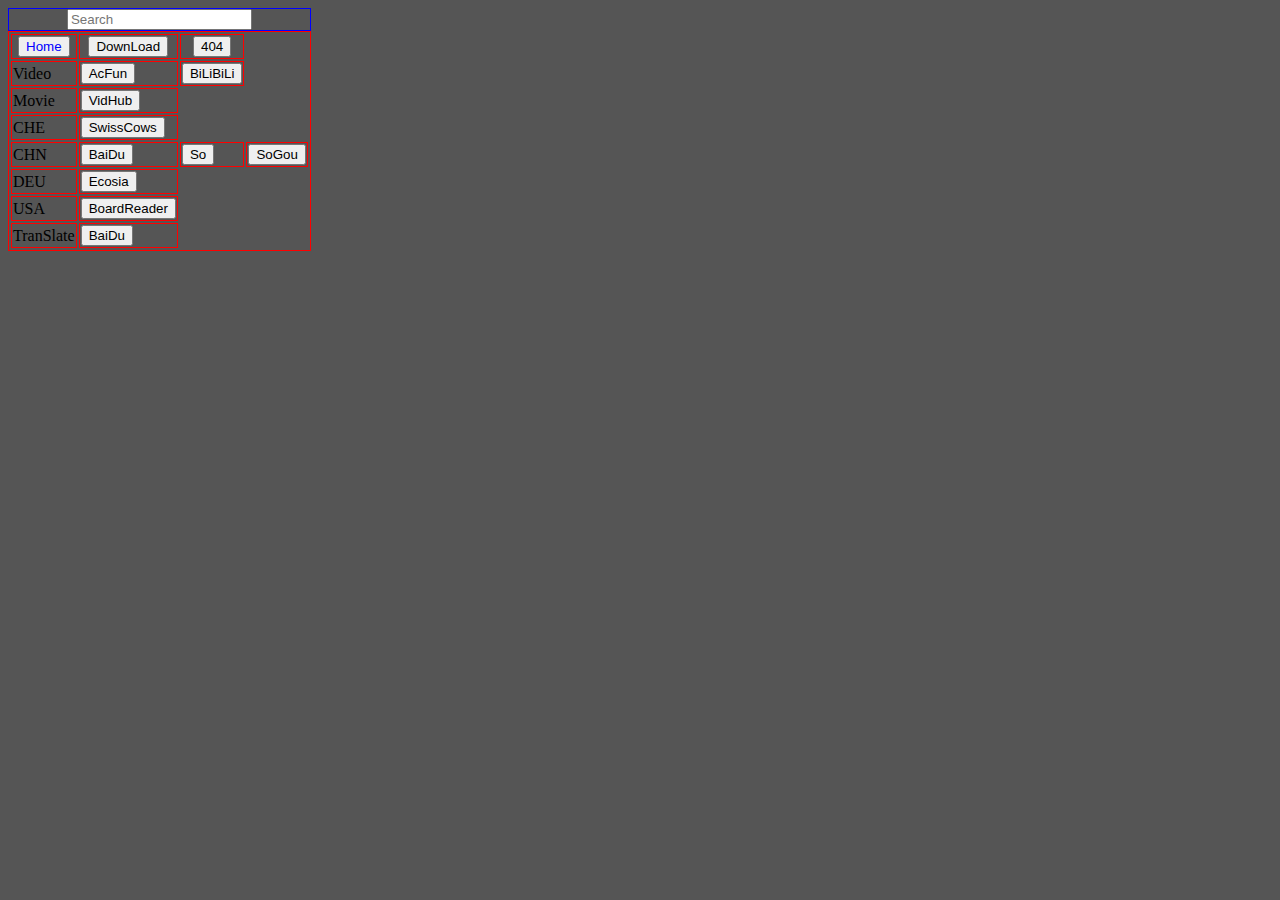
<file: index.html>
<!--
    HyperText Markup Language
<head>
    <meta charset="UTF-8">
    <meta name="viewport" content="width=device-width, initial-scale=1.0">
    <title>
        Title
    </title>
    <link rel="stylesheet" href="css/main.css" type="text/css">
    <script src="js/script.js"></script>
</head>
-->

<!--
    index.html
-->

<!--
    Go
-->

<!DOCTYPE html>

<html>

<head>
    <meta charset="UTF-8">
    <meta name="viewport" content="width=device-width, initial-scale=1.0">
    <title>
        Earth Online
    </title>
    <link rel="stylesheet" href="css/main.css" type="text/css">
    <script src="js/search.js"></script>
</head>

<body>

    <table>

        <caption>
            <input type="text" id="search_input" placeholder="Search">
        </caption>

        <thead>
            <tr>
                <th>
                    <button style="color: blue;" onclick="window.open('/','_self')">
                        Home
                    </button>
                </th>
                <th>
                    <button onclick="window.open('/download','_self')">
                        DownLoad
                    </button>
                </th>
                <th>
                    <button onclick="window.open('/404','_self')">
                        404
                    </button>
                </th>
            </tr>
        </thead>

        <tbody>

            <tr>
                <td>
                    Video
                </td>
                <td>
                    <button onclick="window.open('//www.acfun.cn/search?keyword='+document.getElementById('search_input').value)">
                        AcFun
                    </button>
                </td>
                <td>
                    <button onclick="window.open('//search.bilibili.com/all?keyword='+document.getElementById('search_input').value)">
                        BiLiBiLi
                    </button>
                </td>
            </tr>

            <tr>
                <td>
                    Movie
                </td>
                <td>
                    <button onclick="window.open('//vidhub.tv/vodsearch/-------------.html?wd='+document.getElementById('search_input').value)">
                        VidHub
                    </button>
                </td>
            </tr>

            <tr>
                <td>
                    CHE
                </td>
                <td>
                    <button onclick="window.open('//swisscows.com/en/web?query='+document.getElementById('search_input').value)">
                        SwissCows
                    </button>
                </td>
            </tr>

            <tr>
                <td>
                    CHN
                </td>
                <td>
                    <button onclick="window.open('//baidu.com/s?w='+document.getElementById('search_input').value)">
                        BaiDu
                    </button>
                </td>
                <td>
                    <button onclick="window.open('//so.com/s?q='+document.getElementById('search_input').value)">
                        So
                    </button>
                </td>
                <td>
                    <button onclick="window.open('//sogou.com/web?query='+document.getElementById('search_input').value)">
                        SoGou
                    </button>
                </td>
            </tr>

            <tr>
                <td>
                    DEU
                </td>
                <td>
                    <button onclick="window.open('//ecosia.org/search?q='+document.getElementById('search_input').value)">
                        Ecosia
                    </button>
                </td>
            </tr>

            <tr>
                <td>
                    USA
                </td>
                <td>
                    <button onclick="window.open('//boardreader.com/s/'+document.getElementById('search_input').value+'.html')">
                        BoardReader
                    </button>
                </td>
            </tr>

            <tr>
                <td>
                    TranSlate
                </td>
                <td>
                    <button onclick="window.open('//fanyi.baidu.com/#en/en/'+document.getElementById('search_input').value)">
                        BaiDu
                    </button>
                </td>
            </tr>

        </tbody>

    </table>

</body>

</html>

<!--
    End
-->
</file>
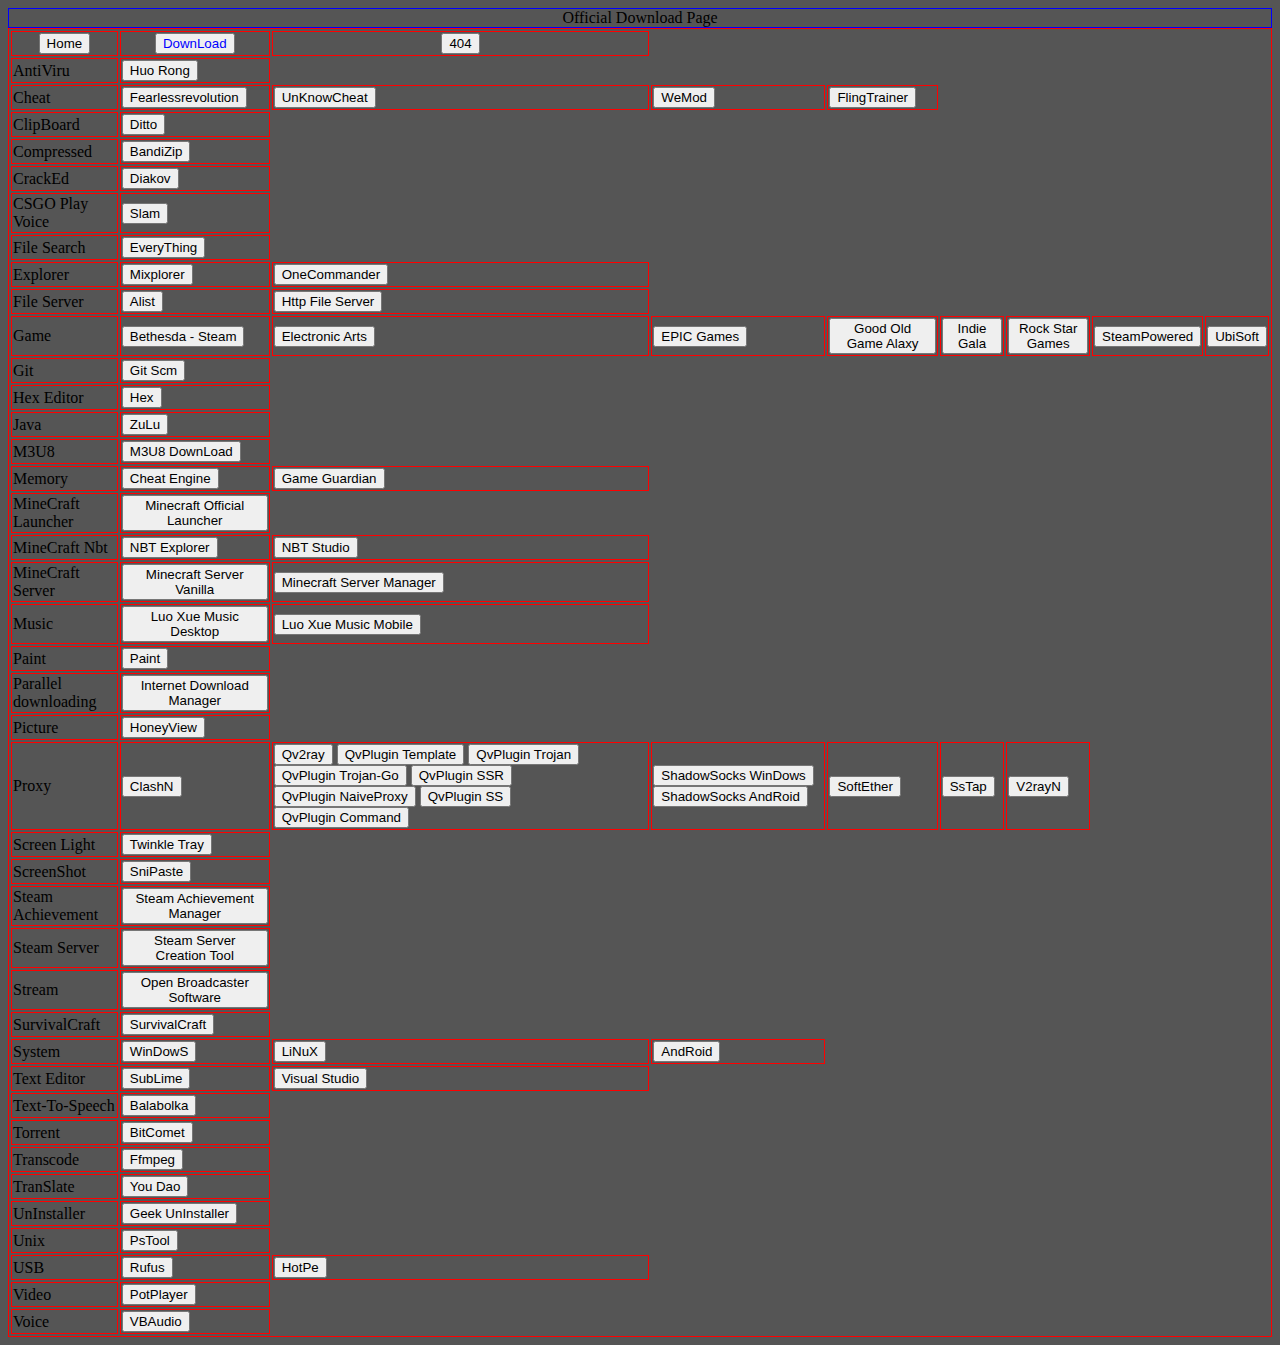
<file: download.html>
<!--
    HyperText Markup Language
<head>
    <meta charset="UTF-8">
    <meta name="viewport" content="width=device-width, initial-scale=1.0">
    <title>
        Title
    </title>
    <link rel="stylesheet" href="css/main.css" type="text/css">
    <script src="js/script.js"></script>
</head>
-->

<!--
    download.html
-->

<!--
    Go
-->

<!DOCTYPE html>

<html>

<head>
    <meta charset="UTF-8" />
    <meta name="viewport" content="width=device-width, initial-scale=1.0">
    <title>
        Official Page
    </title>
    <link rel="stylesheet" href="css/main.css" type="text/css">
</head>

<body>

    <table>

        <caption>
            Official Download Page
        </caption>

        <thead>

            <tr>
                <th>
                    <button onclick="window.open('/','_self')">
                        Home
                    </button>
                </th>
                <th>
                    <button style="color: blue;" onclick="window.open('/download','_self')">
                        DownLoad
                    </button>
                </th>
                <th>
                    <button onclick="window.open('/404','_self')">
                        404
                    </button>
                </th>
            </tr>

        </thead>

        <tbody>

            <tr>
                <td>
                    AntiViru
                </td>

                <td>
                    <button onclick="window.open('//huorong.cn')">
                        Huo Rong
                    </button>
                </td>
            </tr>

            <Tr>
                <td>
                    Cheat
                </td>
                <td>
                    <button onclick="window.open('//fearlessrevolution.com')">
                        Fearlessrevolution
                    </button>
                </td>
                <td>
                    <button onclick="window.open('//unknowncheats.me')">
                        UnKnowCheat
                    </button>
                </td>
                <td>
                    <button onclick="window.open('//wemod.com')">
                        WeMod
                    </button>
                </td>
                <td>
                    <button onclick="window.open('//flingtrainer.com')">
                        FlingTrainer
                    </button>
                </td>
            </Tr>

            <tr>
                <td>
                    ClipBoard
                </td>
                <td>
                    <button onclick="window.open('//ditto-cp.sourceforge.io')">
                        Ditto
                    </button>

                </td>
            </tr>

            <tr>
                <td>
                    Compressed
                </td>
                <td>
                    <button onclick="window.open('//bandisoft.com')">
                        BandiZip
                    </button>
                </td>
            </tr>

            <tr>
                <td>
                    CrackEd
                </td>
                <td>
                    <button onclick="window.open('//diakov.net')">
                        Diakov
                    </button>
                </td>
            </tr>

            <tr>
                <td>
                    CSGO Play Voice
                </td>
                <td>
                    <button onclick="window.open('//slam.flankers.net')">
                        Slam
                    </button>
                </td>
            </tr>

            <tr>
                <td>
                    File Search
                </td>
                <td>
                    <button onclick="window.open('//voidtools.com')">
                        EveryThing
                    </button>
                </td>
            </tr>

            <tr>
                <td>
                    Explorer
                </td>
                <td>
                    <button onclick="window.open('//drive.google.com/drive/folders/1BfeK39boriHy-9q76eXLLqbCwfV17-Gv')">
                        Mixplorer
                    </button>
                </td>
                <td>
                    <button onclick="window.open('//onecommander.com')">
                        OneCommander
                    </button>
                </td>
            </tr>

            <tr>
                <td>
                    File Server
                </td>
                <td>
                    <button onclick="window.open('//nn.ci')">
                        Alist
                    </button>
                </td>
                <td>
                    <button onclick="window.open('//rejetto.com')">
                        Http File Server
                    </button>
                </td>
            </tr>

            <tr>
                <td>
                    Game
                </td>
                <td>
                    <button onclick="window.open('//bethesda.net')">
                        Bethesda - Steam
                    </button>
                </td>
                <td>
                    <button onclick="window.open('//ea.com')">
                        Electronic Arts
                    </button>
                </td>
                <td>
                    <button onclick="window.open('//epicgames.com')">
                        EPIC Games
                    </button>
                </td>
                <td>
                    <button onclick="window.open('//gogalaxy.com')">
                        Good Old Game Alaxy
                    </button>
                </td>
                <td>
                    <button onclick="window.open('//indiegala.com')">
                        Indie Gala
                    </button>
                </td>
                <td>
                    <button onclick="window.open('//rockstargames.com')">
                        Rock Star Games
                    </button>
                </td>
                <td>
                    <button onclick="window.open('//steampowered.com')">
                        SteamPowered
                    </button>
                </td>
                <td>
                    <button onclick="window.open('//ubisoft.com')">
                        UbiSoft
                    </button>
                </td>
            </tr>

            <tr>
                <td>
                    Git
                </td>
                <td>
                    <button onclick="window.open('//git-scm.com')">
                        Git Scm
                    </button>
                </td>
            </tr>

            <tr>
                <td>
                    Hex Editor
                </td>
                <td>
                    <button onclick="window.open('//mh-nexus.de')">
                        Hex
                    </button>
                </td>
            </tr>

            <tr>
                <td>
                    Java
                </td>
                <td>
                    <button onclick="window.open('//azul.com/downloads')">
                        ZuLu
                    </button>
                </td>
            </tr>

            <tr>
                <td>
                    M3U8
                </td>
                <td>
                    <button onclick="window.open('//github.com/nilaoda/N_m3u8DL-CLI')">
                        M3U8 DownLoad
                    </button>
                </td>
            </tr>

            <tr>
                <td>
                    Memory
                </td>
                <td>
                    <button onclick="window.open('//cheatengine.org')">
                        Cheat Engine
                    </button>
                </td>
                <td>
                    <button onclick="window.open('//gameguardian.net')">
                        Game Guardian
                    </button>
                </td>
            </tr>

            <tr>
                <td>
                    MineCraft Launcher
                </td>
                <td>
                    <button onclick="window.open('//minecraft.net/download')">
                        Minecraft Official Launcher
                    </button>
                </td>
            </tr>

            <tr>
                <td>
                    MineCraft Nbt
                </td>
                <td>
                    <button onclick="window.open('//github.com/jaquadro/NBTExplorer')">
                        NBT Explorer
                    </button>
                </td>
                <td>
                    <button onclick="window.open('//github.com/tryashtar/nbt-studio')">
                        NBT Studio
                    </button>
                </td>
            </tr>

            <tr>
                <td>
                    MineCraft Server
                </td>
                <td>
                    <button onclick="window.open('//minecraft.net/download/server')">
                        Minecraft Server Vanilla
                    </button>
                </td>
                <td>
                    <button onclick="window.open('//github.com/MCSManager/MCSManager')">
                        Minecraft Server Manager
                    </button>
                </td>
            </tr>

            <tr>
                <td>
                    Music
                </td>
                <td>
                    <button onclick="window.open('//github.com/lyswhut/lx-music-desktop')">
                        Luo Xue Music Desktop
                    </button>
                </td>
                <td>
                    <button onclick="window.open('//github.com/lyswhut/lx-music-mobile')">
                        Luo Xue Music Mobile
                    </button>
                </td>
            </tr>

            <tr>
                <td>
                    Paint
                </td>
                <td>
                    <button onclick="window.open('//getpaint.net')">
                        Paint
                    </button>
                </td>
            </tr>

            <tr>
                <td>
                    Parallel downloading
                </td>
                <td>
                    <button onclick="window.open('//internetdownloadmanager.com')">
                        Internet Download Manager
                    </button>
                </td>
            </tr>

            <tr>
                <td>
                    Picture
                </td>
                <td>
                    <button onclick="window.open('//bandisoft.com')">
                        HoneyView
                    </button>
                </td>
            </tr>

            <tr>
                <td>
                    Proxy
                </td>
                <td>
                    <button onclick="window.open('//github.com/2dust/clashN')">
                        ClashN
                    </button>
                </td>
                <td>
                    <button onclick="window.open('//github.com/Qv2ray/Qv2ray')">
                        Qv2ray
                    </button>
                    <button onclick="window.open('//github.com/Qv2ray/QvPlugin-Template')">
                        QvPlugin Template
                    </button>
                    <button onclick="window.open('//github.com/Qv2ray/QvPlugin-Trojan')">
                        QvPlugin Trojan
                    </button>
                    <button onclick="window.open('//github.com/Qv2ray/QvPlugin-Trojan-Go')">
                        QvPlugin Trojan-Go
                    </button>
                    <button onclick="window.open('//github.com/Qv2ray/QvPlugin-SSR')">
                        QvPlugin SSR
                    </button>
                    <button onclick="window.open('//github.com/Qv2ray/QvPlugin-NaiveProxy')">
                        QvPlugin NaiveProxy
                    </button>
                    <button onclick="window.open('//github.com/Qv2ray/QvPlugin-SS')">
                        QvPlugin SS
                    </button>
                    <button onclick="window.open('//github.com/Qv2ray/QvPlugin-Command')">
                        QvPlugin Command
                    </button>
                </td>
                <td>
                    <button onclick="window.open('//github.com/shadowsocks/shadowsocks-windows')">
                        ShadowSocks WinDows
                    </button>
                    <button onclick="window.open('//github.com/shadowsocks/shadowsocks-android')">
                        ShadowSocks AndRoid
                    </button>
                </td>
                <td>
                    <button onclick="window.open('//softether.org')">
                        SoftEther
                    </button>
                </td>
                <td>
                    <button onclick="window.open('//sockscap64.com/sstap-enjoy-gaming-enjoy-sstap')">
                        SsTap
                    </button>
                </td>
                <td>
                    <button onclick="window.open('//github.com/2dust/v2rayN')">
                        V2rayN
                    </button>
                </td>
            </tr>

            <tr>
                <td>
                    Screen Light
                </td>
                <td>
                    <button onclick="window.open('//twinkletray.com')">
                        Twinkle Tray
                    </button>
                </td>
            </tr>

            <tr>
                <td>
                    ScreenShot
                </td>
                <td>
                    <button onclick="window.open('//snipaste.com')">
                        SniPaste
                    </button>
                </td>
            </tr>

            <tr>
                <td>
                    Steam Achievement
                </td>
                <td>
                    <button onclick="window.open('//github.com/gibbed/SteamAchievementManager')">
                        Steam Achievement Manager
                    </button>
                </td>
            </tr>

            <tr>
                <td>
                    Steam Server
                </td>
                <td>
                    <button onclick="window.open('//github.com/Zeromix9/Server-Creation-Tool')">
                        Steam Server Creation Tool
                    </button>
                </td>
            </tr>

            <tr>
                <td>
                    Stream
                </td>
                <td>
                    <button onclick="window.open('//obsproject.com')">
                        Open Broadcaster Software
                    </button>
                </td>
            </tr>

            <tr>
                <td>
                    SurvivalCraft
                </td>
                <td>
                    <button onclick="window.open('//kaalus.wordpress.com')">
                        SurvivalCraft
                    </button>
                </td>
            </tr>

            <tr>
                <td>
                    System
                </td>
                <td>
                    <button onclick="window.open('//microsoft.com/software-download')">
                        WinDowS
                    </button>
                </td>
                <td>
                    <button onclick="window.open('//linux.org')">
                        LiNuX
                    </button>
                </td>
                <td>
                    <button onclick="window.open('//android.com')">
                        AndRoid
                    </button>
                </td>
            </tr>

            <tr>
                <td>
                    Text Editor
                </td>
                <td>
                    <button onclick="window.open('//sublimetext.com')">
                        SubLime
                    </button>
                </td>
                <td>
                    <button onclick="window.open('//visualstudio.com')">
                        Visual Studio
                    </button>
                </td>
            </tr>

            <tr>
                <td>
                    Text-To-Speech
                </td>
                <td>
                    <button onclick="window.open('//cross-plus-a.com')">
                        Balabolka
                    </button>
                </td>
            </tr>

            <tr>
                <td>
                    Torrent
                </td>
                <td>
                    <button onclick="window.open('//bitcomet.com')">
                        BitComet
                    </button>
                </td>
            </tr>

            <tr>
                <td>
                    Transcode
                </td>
                <td>
                    <button onclick="window.open('//ffmpeg.org')">
                        Ffmpeg
                    </button>
                </td>
            </tr>

            <tr>
                <td>
                    TranSlate
                </td>
                <td>
                    <button onclick="window.open('//youdao.com')">
                        You Dao
                    </button>
                </td>
            </tr>

            <tr>
                <td>
                    UnInstaller
                </td>
                <td>
                    <button onclick="window.open('//geekuninstaller.com')">
                        Geek UnInstaller
                    </button>
                </td>
            </tr>

            <tr>
                <td>
                    Unix
                </td>
                <td>
                    <button onclick="window.open('//learn.microsoft.com/sysinternals/downloads/pstools')">
                        PsTool
                    </button>
                </td>
            </tr>

            <tr>
                <td>
                    USB
                </td>
                <td>
                    <button onclick="window.open('//rufus.ie')">
                        Rufus
                    </button>
                </td>
                <td>
                    <button onclick="window.open('//hotpe.top')">
                        HotPe
                    </button>
                </td>
            </tr>

            <tr>
                <td>
                    Video
                </td>
                <td>
                    <button onclick="window.open('//potplayer.tv')">
                        PotPlayer
                    </button>
                </td>
            </tr>

            <tr>
                <td>
                    Voice
                </td>
                <td>
                    <button onclick="window.open('//vb-audio.com')">
                        VBAudio
                    </button>
                </td>
            </tr>

        </tbody>

    </table>

</body>

</html>

<!--
    End
-->
</file>
<file: css/main.css>
/*
Cascading Style Sheets

=
class=.
id=#
*/

/* styles.css */

/*
Go
*/

body {
    background-color: #555555;
}

caption {
    border: 1px solid blue;
}

table {
    border: 1px solid red;
}

th {
    border: 1px solid red;
}

td {
    border: 1px solid red;
}

/*
End
*/
</file>
